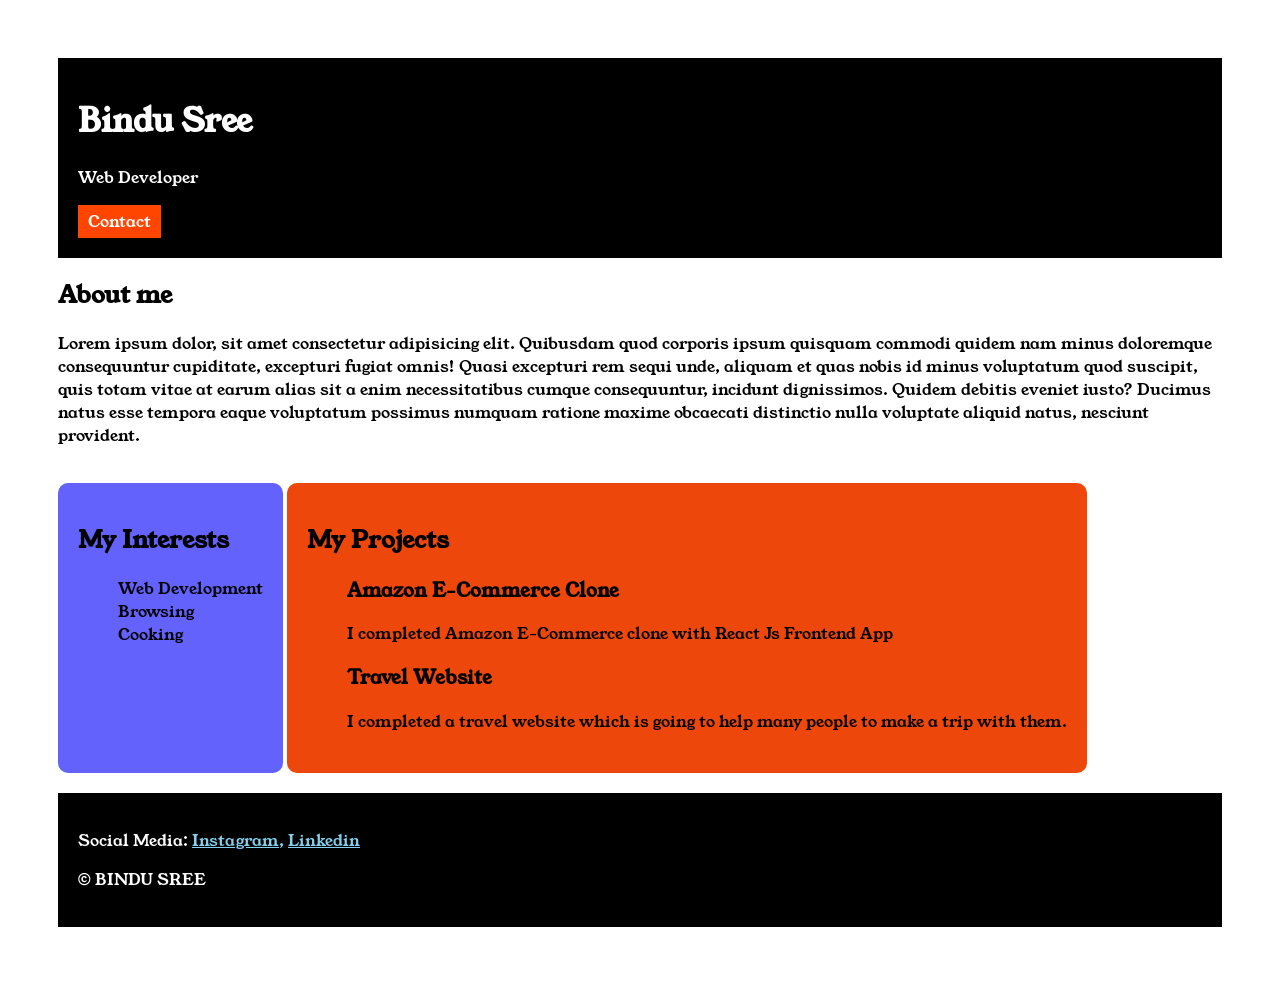
<file: index.html>
<!DOCtype html>
<html>
<head>
    <title>My Portfolio</title>
    <link rel="Stylesheet" href="Style.css">
    <link rel="preconnect" href="https://fonts.googleapis.com">
<link rel="preconnect" href="https://fonts.gstatic.com" crossorigin>
<link href="https://fonts.googleapis.com/css2?family=Young+Serif&display=swap" rel="stylesheet">
</head>
<body>
    <div class="container">
        
        <div class="section-one">
            <h1 class="Section-one__name">Bindu Sree</h1>
            <p class="Section-one__role">Web Developer</p>
            <a class="section-one__contact" href="Contact.html">Contact</a>
        </div>
<div class="section-two">
    <h2 class="section-two__title">About me</h2>
    <p class="section-two__desc"> Lorem ipsum dolor, sit amet consectetur adipisicing elit. Quibusdam quod corporis ipsum quisquam commodi quidem
        nam minus doloremque consequuntur cupiditate, excepturi fugiat omnis! Quasi excepturi rem sequi unde, aliquam et
        quas nobis id minus voluptatum quod suscipit, quis totam vitae at earum alias sit a enim necessitatibus cumque
        consequuntur, incidunt dignissimos. Quidem debitis eveniet iusto? Ducimus natus esse tempora eaque voluptatum
        possimus numquam ratione maxime obcaecati distinctio nulla voluptate aliquid natus, nesciunt provident.
    </p>
</div>
<div class="section-three">
    <h2 class="section-three__title">My Interests</h2>
    <ul class="section-three__desc">
        <li>Web Development</li>
        <li>Browsing</li>
        <li>Cooking</li>
    </ul>
</div>
<div class="section-four">
    <h2 class="section-four__title">My Projects</h2>
    <ul class="section-four__desc">
        <li>
            <h3>Amazon E-Commerce Clone</h3>
        <p>I completed Amazon E-Commerce clone with React Js Frontend App</p>
        </li>
        <li>
            <h3>Travel Website</h3>
        <p>I completed a travel website which is going to help many people to make a trip with them.</p>
    </li>
    </ul>
</div>
<div class="section-five">
<p class="section-five__title">Social Media:
    <a href="https://www.instagram.com/" target="_top">Instagram,</a>
    <a href="https://www.linkedin.com/login/" target="_top">Linkedin</a></p>
    <p class="section-five__desc">&copy; BINDU SREE</p>
</div>
</body>
</html>
</file>
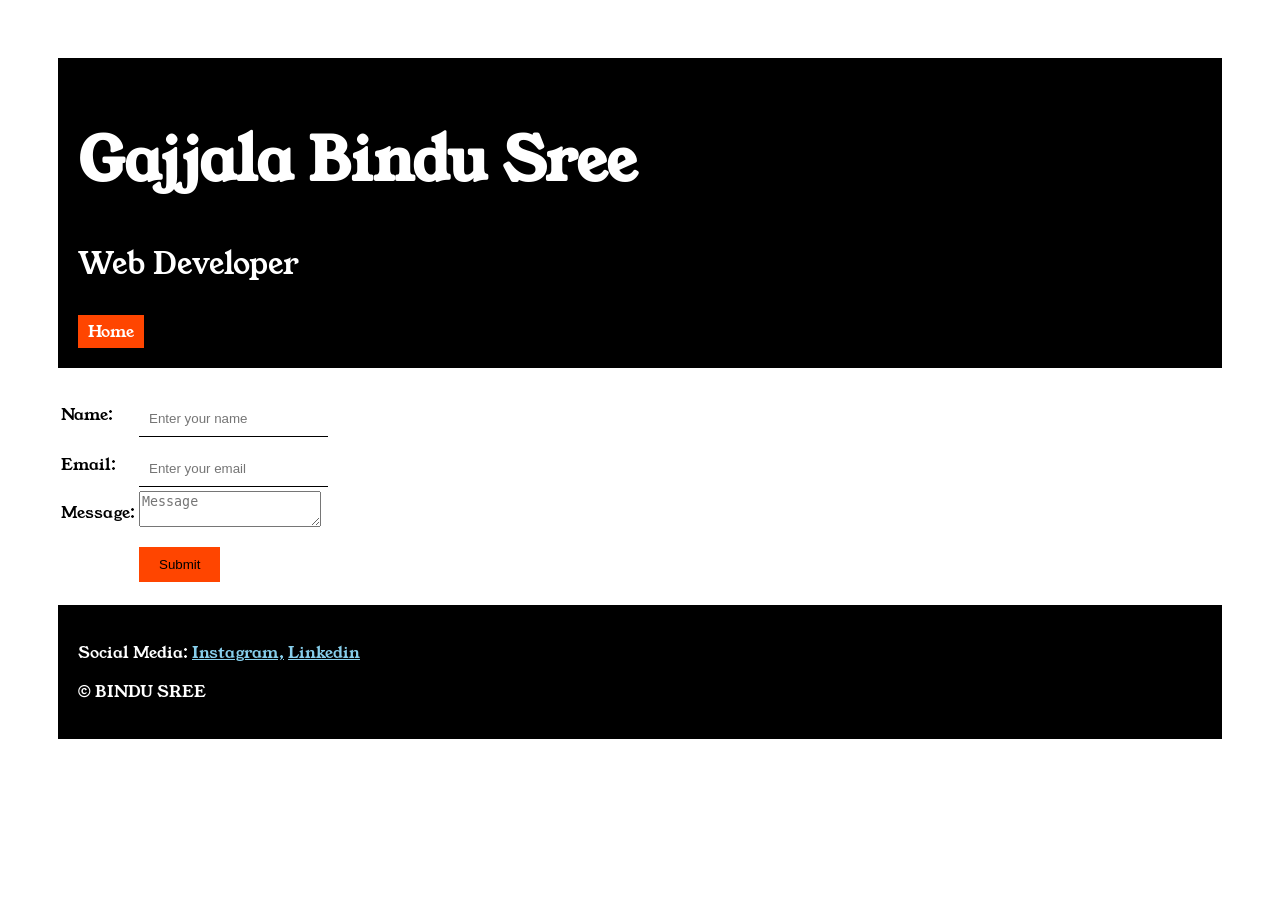
<file: Contact.html>
<!DOCTYPE html>
<html lang="en">
<head>
    <meta charset="UTF-8">
    <meta name="viewport" content="width=device-width, initial-scale=1.0">
    <title>Contact</title>
    <link rel="Stylesheet" href="Style.css">
    <link rel="preconnect" href="https://fonts.googleapis.com">
<link rel="preconnect" href="https://fonts.gstatic.com" crossorigin>
<link href="https://fonts.googleapis.com/css2?family=Young+Serif&display=swap" rel="stylesheet">
</head>
<body>
    <div class="container">
    
        <div class="section-one">
<h1 class="section-one__name">Gajjala Bindu Sree</h1>
<p class="section-one__role">Web Developer</p>
<a class="section-one__contact" href="index.html">Home</a>
</div>
<div class="contact-form">
<form>
    <table>
        <tr>
            <td>Name:</td>
            <td><input type="text" placeholder="Enter your name" class="contact-form__input"></td>
        </tr>
        <tr>
            <td>Email:</td>
            <td><input type="email" placeholder="Enter your email" class="contact-form__input"></td>
        </tr>
        <tr>
            <td>Message:</td>
            <td>
                <textarea placeholder="Message" class="contact-form__teaxtarea"></textarea>
            </td>
        </tr>
        <tr>
            <td></td>
            <td><input type="submit" class="contact-form__submit"></td>
        </tr>
    </table>
</form>
</div>
<div class="section-five">
<p class="section-five__title">Social Media:
    <a href="https://www.instagram.com/" target="_top">Instagram,</a>
    <a href="https://www.linkedin.com/login/" target="_top">Linkedin</a></p>
    <p class="section-five__desc">&copy; BINDU SREE</p>
</div>
</body>
</html>
</file>
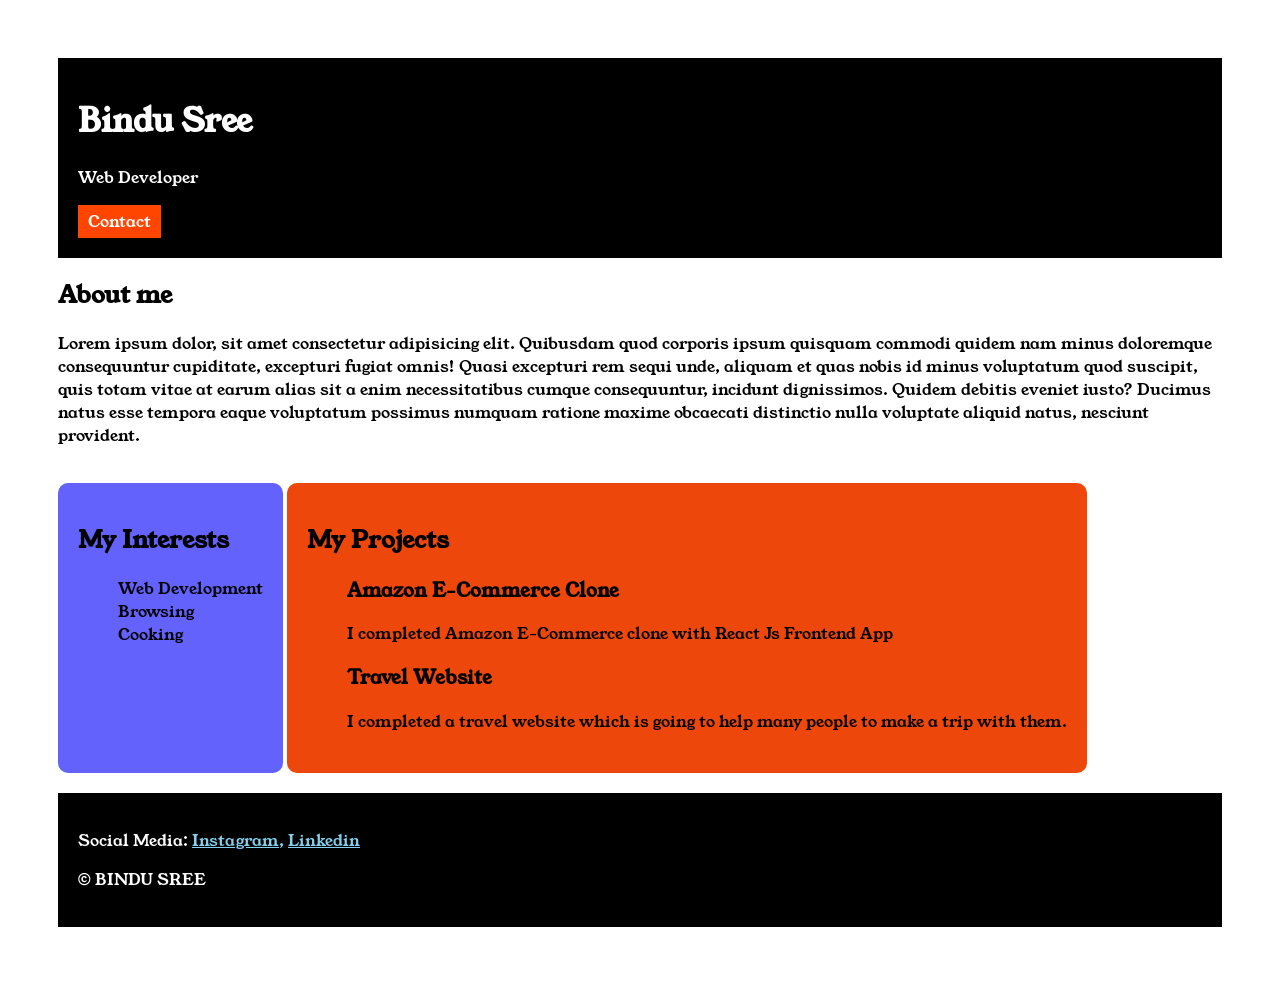
<file: Portfolio.html>
<!DOCtype html>
<html>
<head>
    <title>My Portfolio</title>
    <link rel="Stylesheet" href="Style.css">
    <link rel="preconnect" href="https://fonts.googleapis.com">
<link rel="preconnect" href="https://fonts.gstatic.com" crossorigin>
<link href="https://fonts.googleapis.com/css2?family=Young+Serif&display=swap" rel="stylesheet">
</head>
<body>
    <div class="container">
        
        <div class="section-one">
            <h1 class="Section-one__name">Bindu Sree</h1>
            <p class="Section-one__role">Web Developer</p>
            <a class="section-one__contact" href="Contact.html">Contact</a>
        </div>
<div class="section-two">
    <h2 class="section-two__title">About me</h2>
    <p class="section-two__desc"> Lorem ipsum dolor, sit amet consectetur adipisicing elit. Quibusdam quod corporis ipsum quisquam commodi quidem
        nam minus doloremque consequuntur cupiditate, excepturi fugiat omnis! Quasi excepturi rem sequi unde, aliquam et
        quas nobis id minus voluptatum quod suscipit, quis totam vitae at earum alias sit a enim necessitatibus cumque
        consequuntur, incidunt dignissimos. Quidem debitis eveniet iusto? Ducimus natus esse tempora eaque voluptatum
        possimus numquam ratione maxime obcaecati distinctio nulla voluptate aliquid natus, nesciunt provident.
    </p>
</div>
<div class="section-three">
    <h2 class="section-three__title">My Interests</h2>
    <ul class="section-three__desc">
        <li>Web Development</li>
        <li>Browsing</li>
        <li>Cooking</li>
    </ul>
</div>
<div class="section-four">
    <h2 class="section-four__title">My Projects</h2>
    <ul class="section-four__desc">
        <li>
            <h3>Amazon E-Commerce Clone</h3>
        <p>I completed Amazon E-Commerce clone with React Js Frontend App</p>
        </li>
        <li>
            <h3>Travel Website</h3>
        <p>I completed a travel website which is going to help many people to make a trip with them.</p>
    </li>
    </ul>
</div>
<div class="section-five">
<p class="section-five__title">Social Media:
    <a href="https://www.instagram.com/" target="_top">Instagram,</a>
    <a href="https://www.linkedin.com/login/" target="_top">Linkedin</a></p>
    <p class="section-five__desc">&copy; BINDU SREE</p>
</div>
</body>
</html>
</file>
<file: Style.css>
.{
    padding: 0;
    margin: 0;
}
body{
  font-family: "Young Serif", serif;
  font-weight: 400;
  font-style: normal;
}
.container{
    padding: 50px;
}
.section-one{
    background-color: black;
    color: white;
    padding: 20px;
}
.section-one__contact{
    background-color: orangered;
    color: white;
    text-decoration: none;
    padding-left: 10px;
    padding-right: 10px;
    padding-top: 5px;
    padding-bottom: 5px;
    display: inline-block;
}
.section-one__name{
    font-size: 60px;
}
.section-one__role{
    font-size: 30px;
    margin-top: 10px;
}
.section-two,.section-three,.section-four,.section-five{
    margin-top: 20px;
}
.section-two__desc,.section-three__desc,.section-four__desc,.section-five__desc{
    margin-top: 10px;
}
.section-five{
    background-color: black;
    color: white;
    padding: 20px;
}
.section-five__title a{
    color: skyblue;
}
.section-three li,.section-four li{
    list-style: none;
}
.section-three{
    background-color: #6462fd;
    color: black;
    padding: 20px;
    display: inline-block;
    height: 250px;
    border-radius: 10px;
    vertical-align: top;
}
.section-four{
    background-color: rgb(237, 71, 11);
    color: black;
    padding: 20px;
    display: inline-block;
    height: 250px;
    border-radius: 10px;
    vertical-align: top;
}
.contact-form{
    margin-top: 20px;
}
.contact-form__input,.contact-form__textarea,.contact-form__submit{
    margin-top: 10px;
}
.contact-form__input{
    padding: 10px;
    border: none;
    border-bottom: solid black 1px;
}
.contact-form__textarea{
    padding: 10px;
    border: none;
    border: solid black 1px;
}
.contact-form__submit{
    padding-top: 10px;
    padding-bottom: 10px;
    padding-left: 20px;
    padding-right: 20px;
    background-color: orangered;
    color: black;
    border: none;
}
</file>
